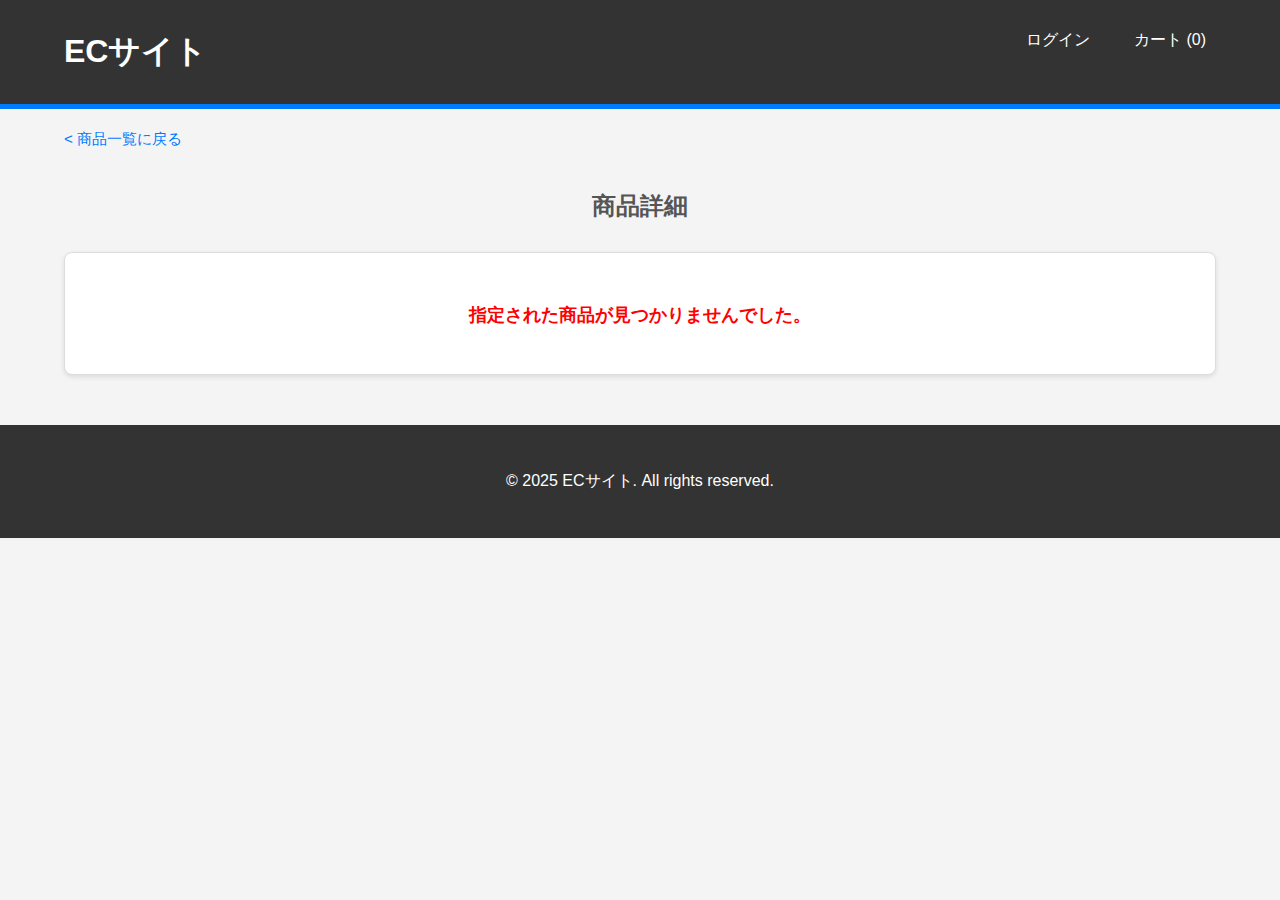
<file: target_od/classes/static/product-detail.html>
<!DOCTYPE html>
<html lang="ja">
<head>
    <meta charset="UTF-8">
    <meta name="viewport" content="width=device-width, initial-scale=1.0">
    <title>ECサイト - 商品詳細</title>
    <link rel="stylesheet" href="css/style.css">
</head>
<body>
<header>
    <div class="container">
        <h1><a href="/">ECサイト</a></h1>
        <nav>
            <ul>
                <li><a href="#">ログイン</a></li>
                <li><a href="#">カート (<span id="cart-count">0</span>)</a></li>
            </ul>
        </nav>
    </div>
</header>

<main class="container">
    <a href="/" class="back-link">&lt; 商品一覧に戻る</a>
    <h2 id="product-detail-title">商品詳細</h2>
    <div id="product-detail-content" class="product-detail-card">
        <p id="loading-message-detail">商品詳細を読み込み中...</p>
        <p id="error-message-detail" class="error-text" style="display: none;">商品詳細の取得に失敗しました。</p>
        <p id="not-found-message" class="error-text" style="display: none;">指定された商品が見つかりませんでした。</p>
    </div>
</main>

<footer>
    <div class="container">
        <p>&copy; 2025 ECサイト. All rights reserved.</p>
    </div>
</footer>

<script src="js/product-detail.js"></script>
</body>
</html>
</file>
<file: target_od/classes/static/css/style.css>
/* 全体的なスタイル */
body {
    font-family: Arial, sans-serif;
    margin: 0;
    padding: 0;
    background-color: #f4f4f4;
    color: #333;
}

.container {
    width: 90%;
    max-width: 1200px;
    margin: 0 auto;
    padding: 20px 0;
}

/* ヘッダー */
header {
    background-color: #333;
    color: #fff;
    padding: 10px 0;
    border-bottom: 5px solid #007bff;
}

header h1 {
    margin: 0;
    display: inline-block;
}

header h1 a {
    color: #fff;
    text-decoration: none;
}

header nav {
    float: right;
}

header nav ul {
    list-style: none;
    margin: 0;
    padding: 0;
}

header nav ul li {
    display: inline-block;
    margin-left: 20px;
}

header nav ul li a {
    color: #fff;
    text-decoration: none;
    padding: 5px 10px;
    transition: background-color 0.3s ease;
}

header nav ul li a:hover {
    background-color: #007bff;
    border-radius: 4px;
}

/* メインコンテンツ */
main {
    padding: 20px 0;
}

h2 {
    text-align: center;
    margin-bottom: 30px;
    color: #555;
}

/* 商品グリッド */
.product-grid {
    display: grid;
    grid-template-columns: repeat(auto-fill, minmax(250px, 1fr)); /* 250px幅の要素で自動調整 */
    gap: 20px; /* グリッド間の隙間 */
}

.product-card {
    background-color: #fff;
    border: 1px solid #ddd;
    border-radius: 8px;
    overflow: hidden;
    box-shadow: 0 2px 5px rgba(0,0,0,0.1);
    text-align: center;
    padding: 20px;
    transition: transform 0.2s ease-in-out;
}

.product-card:hover {
    transform: translateY(-5px); /* ホバーで少し浮き上がる */
}

.product-card h3 {
    font-size: 1.2em;
    margin: 10px 0;
    color: #007bff;
}

.product-card p {
    font-size: 0.9em;
    color: #666;
    margin-bottom: 10px;
}

.product-card .price {
    font-size: 1.3em;
    color: #e67e22; /* オレンジ色 */
    font-weight: bold;
    margin-bottom: 15px;
}

.product-card .type {
    font-size: 0.8em;
    color: #888;
    margin-bottom: 10px;
}

.product-card button {
    background-color: #28a745; /* 緑色 */
    color: white;
    border: none;
    padding: 10px 15px;
    border-radius: 5px;
    cursor: pointer;
    font-size: 1em;
    transition: background-color 0.3s ease;
}

.product-card button:hover {
    background-color: #218838;
}

.error-text {
    color: red;
    font-weight: bold;
    text-align: center;
    grid-column: 1 / -1; /* グリッド全体に広がる */
}

#loading-message {
    text-align: center;
    grid-column: 1 / -1;
    color: #888;
}

/* フッター */
footer {
    background-color: #333;
    color: #fff;
    text-align: center;
    padding: 10px 0;
    margin-top: 30px;
}
/* style.css の既存のコードに追記 */

/* 商品詳細カード */
.product-detail-card {
    background-color: #fff;
    border: 1px solid #ddd;
    border-radius: 8px;
    box-shadow: 0 2px 5px rgba(0,0,0,0.1);
    padding: 30px;
    margin-top: 20px;
    text-align: left; /* 商品カードと異なり左寄せ */
}

.product-detail-card h3 {
    font-size: 1.8em;
    color: #007bff;
    margin-top: 0;
    margin-bottom: 20px;
    border-bottom: 2px solid #eee;
    padding-bottom: 10px;
}

.product-detail-card p {
    font-size: 1.1em;
    line-height: 1.6;
    margin-bottom: 15px;
}

.product-detail-card .price {
    font-size: 1.6em;
    color: #e67e22;
    font-weight: bold;
    margin-top: 20px;
    margin-bottom: 20px;
}

.product-detail-card .type {
    font-size: 1em;
    color: #888;
    margin-bottom: 20px;
}

.product-detail-card button {
    margin-top: 20px;
    background-color: #28a745;
    color: white;
    border: none;
    padding: 12px 20px;
    border-radius: 5px;
    cursor: pointer;
    font-size: 1.1em;
    transition: background-color 0.3s ease;
}

.product-detail-card button:hover {
    background-color: #218838;
}

.back-link {
    display: inline-block;
    margin-bottom: 20px;
    color: #007bff;
    text-decoration: none;
    font-size: 0.95em;
}

.back-link:hover {
    text-decoration: underline;
}
</file>
